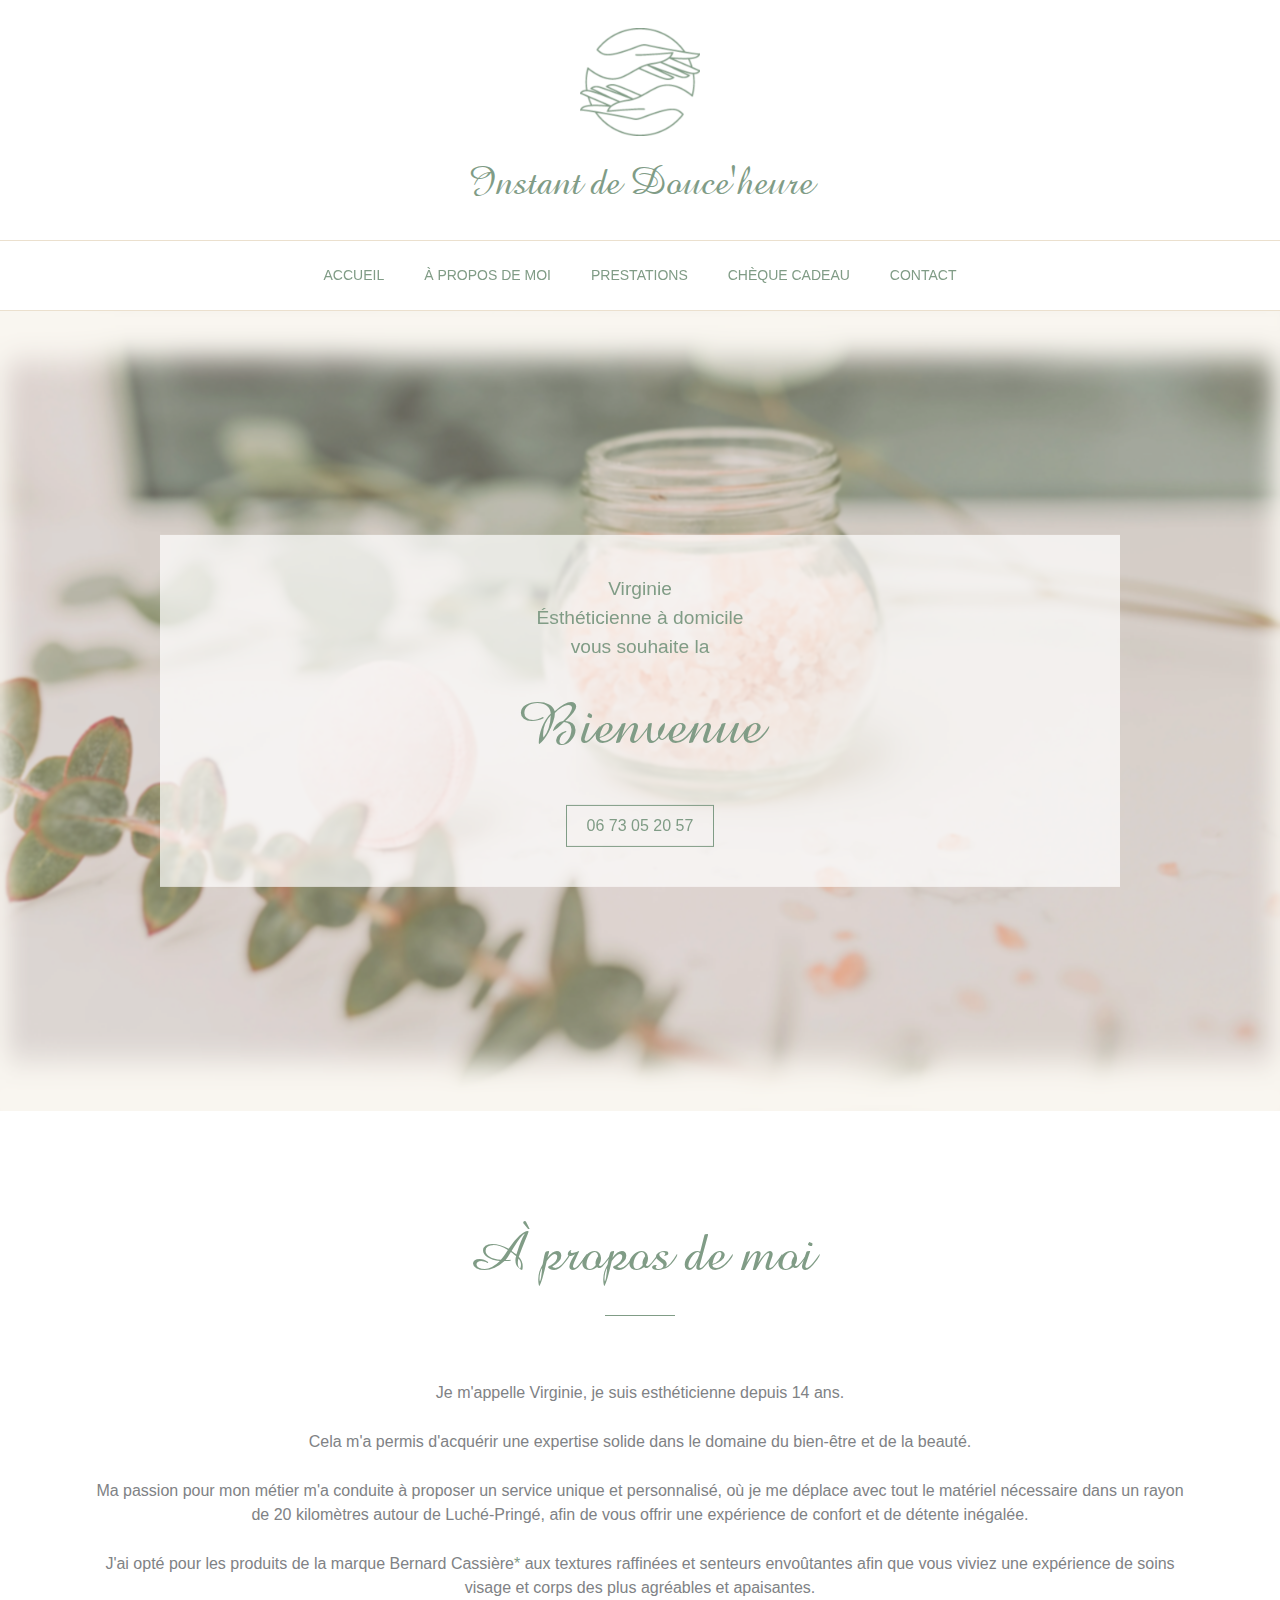
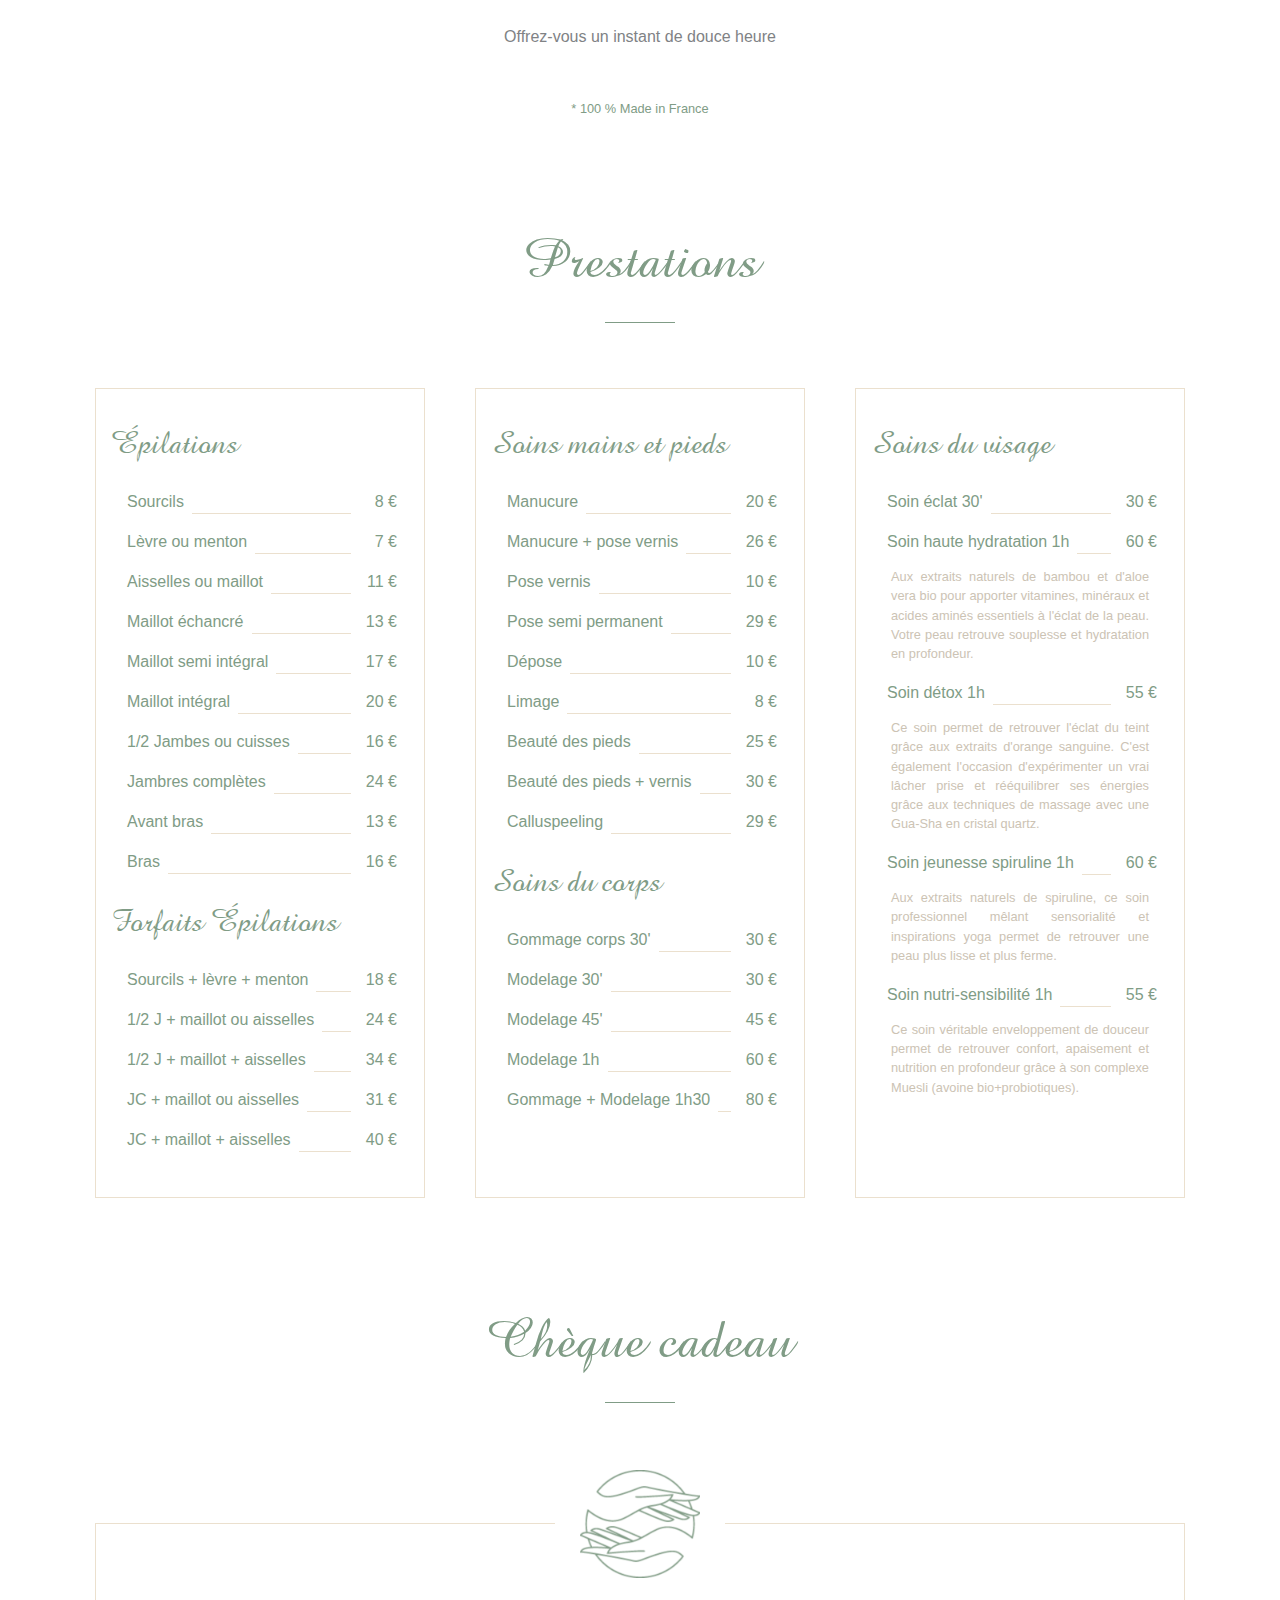
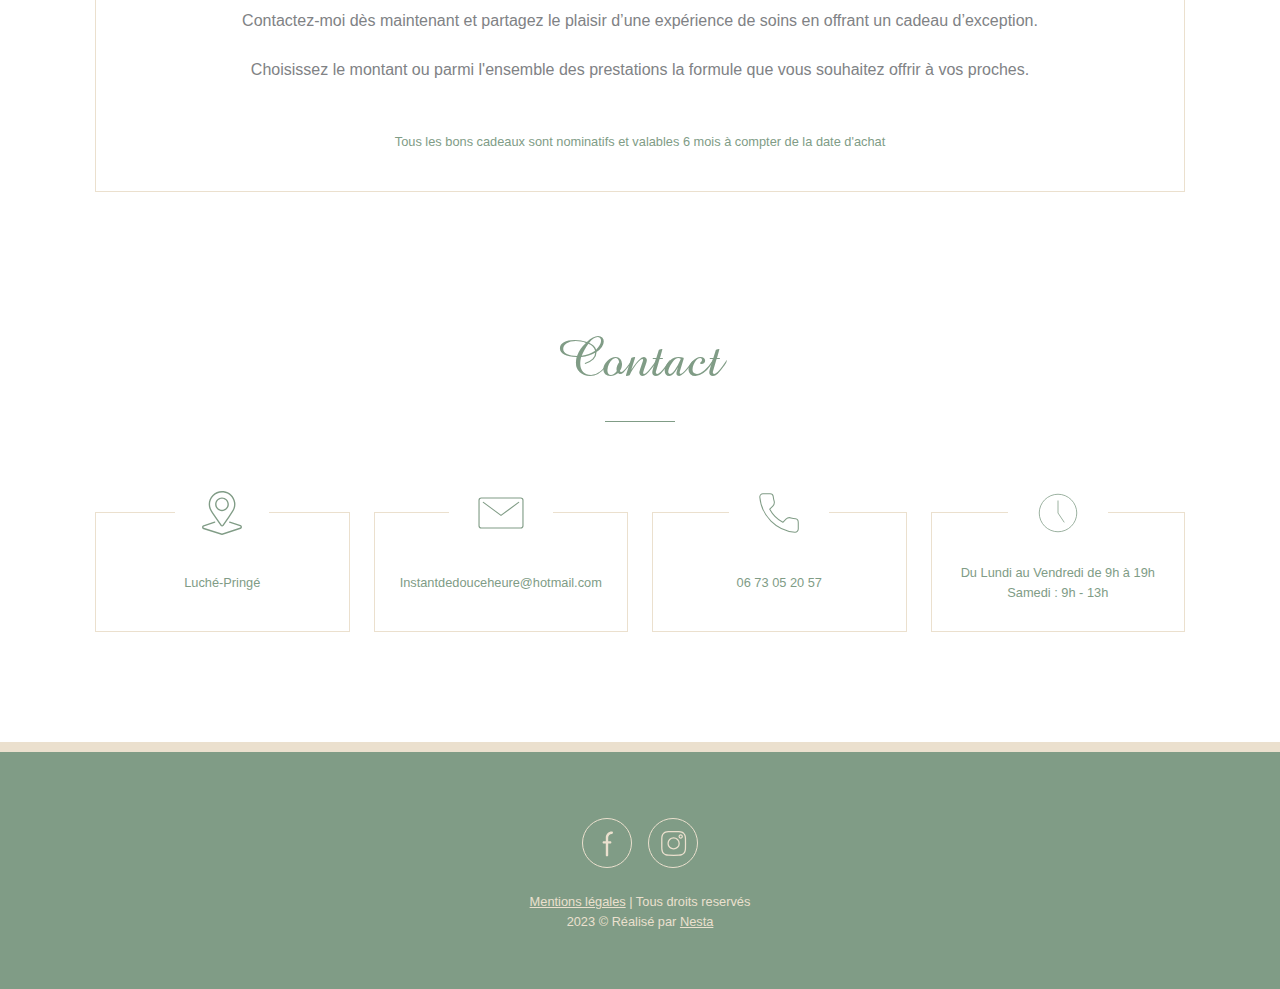
<file: index.html>
<!doctype html>
<html lang="fr">
<head>
  <meta charset="utf-8">
  <meta name="viewport" content="width=device-width, initial-scale=1">
  <meta name="description" content="Instant de douce'heure">
  <meta name="keywords" content="">
  <meta name="author" content="Nesta">
  <meta name="format-detection" content="telephone=no">
  <meta name="google-site-verification" content="yxZb-6p3QC_9Lf16oI0pys5yOH0qYzOq2yL1hfkITis" />
  <meta name="keywords" content="Esthéticienne, Luché-Pringé, Esthéticienne Luché-Pringé, Esthéticienne à domicile Luché-Pringé, Esthéticienne à domicile, Esthéticienne à domicile Sarthe, esthéticienne Sarthe, esthéticienne 72, Beauté à domicile Sarthe, Soins esthétiques domicile Le Mans,Épilation à domicile Sarthe, Manucure à domicile Le Mans, Pédicure domicile Sarthe,Massage à domicile Sarthe,Maquillage à domicile Le Mans, Soin du visage à domicile Sarthe, Épilation cire à domicile Sarthe, Soins du corps à domicile Le Mans,Esthéticienne professionnelle Sarthe,Esthéticienne agréée Le Mans, Tarifs esthéticienne à domicile Sarthe, Réserver esthéticienne domicile Le Mans,Prestations esthéticienne domicile Sarthe, Produits esthétiques naturels Le Mans, Conseils beauté à domicile Sarthe">
  <title>Instant de douce'heure</title>
  <link rel="icon" type="image/png" href="img/icon.ico" />
  <link rel="stylesheet" href="https://maxcdn.bootstrapcdn.com/bootstrap/4.0.0/css/bootstrap.min.css" crossorigin="anonymous">
  <link rel="stylesheet" href="https://cdn.jsdelivr.net/npm/bootstrap@5.0.0-beta2/dist/css/bootstrap.min.css" crossorigin="anonymous">
  <link rel="stylesheet" href="https://fonts.cdnfonts.com/css/montserrat" crossorigin="anonymous">
  <link rel="stylesheet" href="https://cdn.jsdelivr.net/npm/bootstrap@5.0.0-beta2/dist/css/bootstrap.min.css"  crossorigin="anonymous">
  <link rel="stylesheet" href="./css/style.css">
  <script defer async src="https://cdn.jsdelivr.net/npm/bootstrap@5.0.0-beta2/dist/js/bootstrap.bundle.min.js" crossorigin="anonymous"></script>
  <script defer async src="https://cdn.jsdelivr.net/npm/bootstrap@5.0.0-beta2/dist/js/bootstrap.bundle.min.js" crossorigin="anonymous"></script>
  <script defer async src="https://ajax.googleapis.com/ajax/libs/jquery/3.5.1/jquery.min.js"></script>
  <script defer async src="https://cdnjs.cloudflare.com/ajax/libs/popper.js/1.12.9/umd/popper.min.js"></script>
  <script defer async src="https://maxcdn.bootstrapcdn.com/bootstrap/4.0.0/js/bootstrap.min.js"></script>
  <script defer async src="https://web3forms.com/client/script.js" ></script>
  <script defer async src="./js/script.js"></script>
</head>
<body>
  <div class="nav-logo" id="a-home">
    <div class="d-flex flex-column">
      <div class="p-2"><img src="img/logo1.webp" width="120px"  alt="logo-home"></div>
      <div class="p-2 title">Instant de Douce'heure</div>
    </div>
  </div>
  <nav id="navbar_top" class="navbar navbar-expand-lg py-3 bg-light navbar-light w-100">
    <div class="container-fluid">
      <a class="navbar-brand title-mobile" href="#">Instant de Douce'heure</a>
      <button class="navbar-toggler custom-toggler" type="button" data-toggle="collapse" data-target="#navbarNavDropdown" aria-controls="navbarNavDropdown" aria-expanded="false" aria-label="Toggle navigation">
        <span>
          <svg height="30px" width="30px" version="1.1" id="Layer_1" xmlns="http://www.w3.org/2000/svg" xmlns:xlink="http://www.w3.org/1999/xlink" 
          viewBox="0 0 50 50" enable-background="new 0 0 50 50" xml:space="preserve">
          <path class="update-fill" fill="#809C86" d="M8.667,15h30c0.552,0,1-0.447,1-1s-0.448-1-1-1h-30c-0.552,0-1,0.447-1,1S8.114,15,8.667,15z"/>
          <path class="update-fill" fill="#809C86" d="M8.667,37h30c0.552,0,1-0.447,1-1s-0.448-1-1-1h-30c-0.552,0-1,0.447-1,1S8.114,37,8.667,37z"/>
          <path class="update-fill" fill="#809C86" d="M8.667,26h30c0.552,0,1-0.447,1-1s-0.448-1-1-1h-30c-0.552,0-1,0.447-1,1S8.114,26,8.667,26z"/>
        </svg>
      </span>
    </button>
    <div class="collapse navbar-collapse justify-content-center" id="navbarNavDropdown">
      <ul class="navbar-nav mb-2 mb-lg-0">
        <li class="nav-item">
          <a class="nav-link menu-underline pointer" href="#a-home">ACCUEIL</a>
        </li>
        <li class="nav-item">
          <a class="nav-link menu-underline pointer" href="#a-aboutme">À PROPOS DE MOI</a>
        </li>
        <li class="nav-item">
          <a class="nav-link menu-underline pointer" href="#a-prestations">PRESTATIONS</a>
        </li>
        <li class="nav-item">
          <a class="nav-link menu-underline pointer" href="#a-giftcard">CHÈQUE CADEAU</a>
        </li>
        <li class="nav-item">
          <a class="nav-link menu-underline pointer" href="#a-contact">CONTACT</a>
        </li>
      </ul>
    </div>
  </div>
</nav>
<div class="home">
  <div class="home-overlay">
    <div class="home-bloc-description">
      <div class="d-flex flex-column">
        <div class="home-subdescription">Virginie<br>Ésthéticienne à domicile<br>vous souhaite la</div>
        <div class="home-description">Bienvenue</div>
        <div class="home-btn-cta-container"><button class="home-btn-cta" onclick="javascript:callPhoneNumber()">06 73 05 20 57</button></div>
      </div>
    </div>
  </div>
</div>
<span class="anchor"  id="a-aboutme"></span>
<div class="container">
  <div class="row">
    <div class="d-flex flex-column">
      <div class="title-section">À propos de moi</div>
      <div>
        <div class="title-section-underline"></div>
      </div>
    </div>
  </div>
  <div class="row">
    <div class="container-aboutme">
      <div class="sentence-aboutme">
        Je m'appelle Virginie, je suis esthéticienne depuis 14 ans. 
      </div>
      <div class="sentence-aboutme">
        Cela m'a permis d'acquérir une expertise solide dans le domaine du bien-être et de la beauté. 
      </div>
      <div class="sentence-aboutme">
        Ma passion pour mon métier m'a conduite à proposer un service unique et personnalisé, où je me déplace avec tout le matériel nécessaire dans un rayon de 20 kilomètres autour de Luché-Pringé, afin de vous offrir une expérience de confort et de détente inégalée.
      </div>
      <div class="sentence-aboutme">
        J'ai opté pour les produits de la marque Bernard Cassière<span class="notabene">*</span> aux textures raffinées et senteurs envoûtantes afin que vous viviez une expérience de soins visage et corps des plus agréables et apaisantes.
      </div>
      <div class="sentence-aboutme">Offrez-vous un instant de douce heure
      </div>
      <div class="sentence-aboutme-nb notabene">* 100 % Made in France</div>
    </div>
  </div>
</div>
<span class="anchor"  id="a-prestations"></span>
<div class="container container-prestations">
  <div class="row">
    <div class="d-flex flex-column">
      <div class="title-section">Prestations</div>
      <div>
        <div class="title-section-underline"></div>
      </div>
    </div>
  </div>
  <div class="row">
    <div class="col-xl-4 col-lg-12 col-sm-12 col-md-12 container-prestation">
      <div class="d-flex flex-column container-prestation-detail">
        <div class="subtitle-prestation">Épilations</div>
        <div class="p-2">
          <div class="d-flex justify-content-between">
            <div class="name-prestation px-2">Sourcils</div>
            <div class="underline-prestation"></div>
            <div class="price-prestation px-1">8 €</div>
          </div>
        </div>
        <div class="p-2">
          <div class="d-flex justify-content-between">
            <div class="name-prestation px-2">Lèvre ou menton</div>
            <div class="underline-prestation"></div>
            <div class="price-prestation px-1">7 €</div>
          </div>
        </div>
        <div class="p-2">
          <div class="d-flex justify-content-between">
            <div class="name-prestation px-2">Aisselles ou maillot</div>
            <div class="underline-prestation"></div>
            <div class="price-prestation px-1">11 €</div>
          </div>
        </div>
        <div class="p-2">
          <div class="d-flex justify-content-between">
            <div class="name-prestation px-2">Maillot échancré</div>
            <div class="underline-prestation"></div>
            <div class="price-prestation px-1">13 €</div>
          </div>
        </div>
        <div class="p-2">
          <div class="d-flex justify-content-between">
            <div class="name-prestation px-2">Maillot semi intégral</div>
            <div class="underline-prestation"></div>
            <div class="price-prestation px-1">17 €</div>
          </div>
        </div>
        <div class="p-2">
          <div class="d-flex justify-content-between">
            <div class="name-prestation px-2">Maillot intégral</div>
            <div class="underline-prestation"></div>
            <div class="price-prestation px-1">20 €</div>
          </div>
        </div>
        <div class="p-2">
          <div class="d-flex justify-content-between">
            <div class="name-prestation px-2">1/2 Jambes ou cuisses</div>
            <div class="underline-prestation"></div>
            <div class="price-prestation px-1">16 €</div>
          </div>
        </div>
        <div class="p-2">
          <div class="d-flex justify-content-between">
            <div class="name-prestation px-2">Jambres complètes</div>
            <div class="underline-prestation"></div>
            <div class="price-prestation px-1">24 €</div>
          </div>
        </div>
        <div class="p-2">
          <div class="d-flex justify-content-between">
            <div class="name-prestation px-2">Avant bras</div>
            <div class="underline-prestation"></div>
            <div class="price-prestation px-1">13 €</div>
          </div>
        </div>
        <div class="p-2">
          <div class="d-flex justify-content-between">
            <div class="name-prestation px-2">Bras</div>
            <div class="underline-prestation"></div>
            <div class="price-prestation px-1">16 €</div>
          </div>
        </div>
        <div class="subtitle-prestation">Forfaits Épilations</div>
        <div class="p-2">
          <div class="d-flex justify-content-between">
            <div class="name-prestation px-2">Sourcils + lèvre + menton</div>
            <div class="underline-prestation"></div>
            <div class="price-prestation px-1">18 €</div>
          </div>
        </div>
        <div class="p-2">
          <div class="d-flex justify-content-between">
            <div class="name-prestation px-2">1/2 J + maillot ou aisselles</div>
            <div class="underline-prestation"></div>
            <div class="price-prestation px-1">24 €</div>
          </div>
        </div>
        <div class="p-2">
          <div class="d-flex justify-content-between">
            <div class="name-prestation px-2">1/2 J + maillot + aisselles</div>
            <div class="underline-prestation"></div>
            <div class="price-prestation px-1">34 €</div>
          </div>
        </div>
        <div class="p-2">
          <div class="d-flex justify-content-between">
            <div class="name-prestation px-2">JC + maillot ou aisselles</div>
            <div class="underline-prestation"></div>
            <div class="price-prestation px-1">31 €</div>
          </div>
        </div>
        <div class="p-2">
          <div class="d-flex justify-content-between">
            <div class="name-prestation px-2">JC + maillot + aisselles</div>
            <div class="underline-prestation"></div>
            <div class="price-prestation px-1">40 €</div>
          </div>
        </div>
      </div>
    </div>
    <div class="col-xl-4 col-lg-12 col-sm-12 col-md-12 container-prestation">
      <div class="d-flex flex-column container-prestation-detail">
        <div class="subtitle-prestation">Soins mains et pieds</div>
        <div class="p-2">
          <div class="d-flex justify-content-between">
            <div class="name-prestation px-2">Manucure</div>
            <div class="underline-prestation"></div>
            <div class="price-prestation px-1">20 €</div>
          </div>
        </div>
        <div class="p-2">
          <div class="d-flex justify-content-between">
            <div class="name-prestation px-2">Manucure + pose vernis</div>
            <div class="underline-prestation"></div>
            <div class="price-prestation px-1">26 €</div>
          </div>
        </div>
        <div class="p-2">
          <div class="d-flex justify-content-between">
            <div class="name-prestation px-2">Pose vernis</div>
            <div class="underline-prestation"></div>
            <div class="price-prestation px-1">10 €</div>
          </div>
        </div>
        <div class="p-2">
          <div class="d-flex justify-content-between">
            <div class="name-prestation px-2">Pose semi permanent</div>
            <div class="underline-prestation"></div>
            <div class="price-prestation px-1">29 €</div>
          </div>
        </div>
        <div class="p-2">
          <div class="d-flex justify-content-between">
            <div class="name-prestation px-2">Dépose</div>
            <div class="underline-prestation"></div>
            <div class="price-prestation px-1">10 €</div>
          </div>
        </div>
        <div class="p-2">
          <div class="d-flex justify-content-between">
            <div class="name-prestation px-2">Limage</div>
            <div class="underline-prestation"></div>
            <div class="price-prestation px-1">8 €</div>
          </div>
        </div>
        <div class="p-2">
          <div class="d-flex justify-content-between">
            <div class="name-prestation px-2">Beauté des pieds</div>
            <div class="underline-prestation"></div>
            <div class="price-prestation px-1">25 €</div>
          </div>
        </div>
        <div class="p-2">
          <div class="d-flex justify-content-between">
            <div class="name-prestation px-2">Beauté des pieds + vernis</div>
            <div class="underline-prestation"></div>
            <div class="price-prestation px-1">30 €</div>
          </div>
        </div>
        <div class="p-2">
          <div class="d-flex justify-content-between">
            <div class="name-prestation px-2">Calluspeeling</div>
            <div class="underline-prestation"></div>
            <div class="price-prestation px-1">29 €</div>
          </div>
        </div>
        <div class="subtitle-prestation">Soins du corps</div>
        <div class="p-2">
          <div class="d-flex justify-content-between">
            <div class="name-prestation px-2">Gommage corps 30'</div>
            <div class="underline-prestation"></div>
            <div class="price-prestation px-1">30 €</div>
          </div>
        </div>
        <div class="p-2">
          <div class="d-flex justify-content-between">
            <div class="name-prestation px-2">Modelage 30'</div>
            <div class="underline-prestation"></div>
            <div class="price-prestation px-1">30 €</div>
          </div>
        </div>
        <div class="p-2">
          <div class="d-flex justify-content-between">
            <div class="name-prestation px-2">Modelage 45'</div>
            <div class="underline-prestation"></div>
            <div class="price-prestation px-1">45 €</div>
          </div>
        </div>
        <div class="p-2">
          <div class="d-flex justify-content-between">
            <div class="name-prestation px-2">Modelage 1h</div>
            <div class="underline-prestation"></div>
            <div class="price-prestation px-1">60 €</div>
          </div>
        </div>
        <div class="p-2">
          <div class="d-flex justify-content-between">
            <div class="name-prestation px-2">Gommage + Modelage 1h30</div>
            <div class="underline-prestation"></div>
            <div class="price-prestation px-1">80 €</div>
          </div>
        </div>
      </div>
    </div>
    <div class="col-xl-4 col-lg-12 col-sm-12 col-md-12 container-prestation">
      <div class="d-flex flex-column container-prestation-detail">
        <div class="subtitle-prestation">Soins du visage</div>
        <div class="p-2">
          <div class="d-flex justify-content-between">
            <div class="name-prestation px-2">Soin éclat 30'</div>
            <div class="underline-prestation"></div>
            <div class="price-prestation px-1">30 €</div>
          </div>
        </div>
        <div class="p-2">
          <div class="d-flex justify-content-between">
            <div class="name-prestation px-2">Soin haute hydratation 1h</div>
            <div class="underline-prestation"></div>
            <div class="price-prestation px-1">60 €</div>
          </div>
        </div>
        <div class="detail-prestation">
          Aux extraits naturels de bambou et d'aloe vera bio pour apporter vitamines, minéraux et acides aminés essentiels à l'éclat de la peau. Votre peau retrouve souplesse et hydratation en profondeur.
        </div>
        <div class="p-2">
          <div class="d-flex justify-content-between">
            <div class="name-prestation px-2">Soin détox 1h</div>
            <div class="underline-prestation"></div>
            <div class="price-prestation px-1">55 €</div>
          </div>
        </div>
        <div class="detail-prestation">
          Ce soin permet de retrouver l'éclat du teint grâce aux extraits d'orange sanguine. C'est également l'occasion d'expérimenter un vrai lâcher prise et rééquilibrer ses énergies grâce aux techniques de massage avec une Gua-Sha en cristal quartz.
        </div>
        <div class="p-2">
          <div class="d-flex justify-content-between">
            <div class="name-prestation px-2">Soin jeunesse spiruline 1h</div>
            <div class="underline-prestation"></div>
            <div class="price-prestation px-1">60 €</div>
          </div>
        </div>
        <div class="detail-prestation">
          Aux extraits naturels de spiruline, ce soin professionnel mêlant sensorialité et inspirations yoga permet de retrouver une peau plus lisse et plus ferme.
        </div>
        <div class="p-2">
          <div class="d-flex justify-content-between">
            <div class="name-prestation px-2">Soin nutri-sensibilité 1h</div>
            <div class="underline-prestation"></div>
            <div class="price-prestation px-1">55 €</div>
          </div>
        </div>
        <div class="detail-prestation">
          Ce soin véritable enveloppement de douceur permet de retrouver confort, apaisement et nutrition en profondeur grâce à son complexe Muesli (avoine bio+probiotiques).        
        </div>
      </div>
    </div>
  </div>
</div>
<span class="anchor" id="a-giftcard"></span>
<div class="container">
  <div class="row">
    <div class="d-flex flex-column">
      <div class="title-section">Chèque cadeau</div>
      <div>
        <div class="title-section-underline"></div>
      </div>
    </div>
  </div>
  <div class="row">
    <div class="container-giftcard">
      <div class="giftcard-container-description ">
        <div class="giftcard-img">
          <img src="img/logo1.png" width="120px" alt="logo-giftcard">
        </div>
        <div class="sentence-giftcard">
          Contactez-moi dès maintenant et partagez le plaisir d’une expérience de soins en offrant un cadeau d’exception.
        </div>
        <div class="sentence-giftcard">
          Choisissez le montant ou parmi l'ensemble des prestations la formule que vous souhaitez offrir à vos proches.
        </div>
        <div class="sentence-giftcard-nb">
          Tous les bons cadeaux sont nominatifs et valables 6 mois à compter de la date d'achat
        </div>
      </div>
    </div>
  </div>
</div>
<span class="anchor" id="a-contact"></span>
<div class="container">
  <div class="row">
    <div class="d-flex flex-column">
      <div class="title-section">Contact</div>
      <div>
        <div class="title-section-underline"></div>
      </div>
    </div>
  </div>
  <div class="row container-contact">
    <div class="col-xl-3 col-lg-12 col-sm-12 col-md-12">
      <div class="contact-container-description">
        <div class="contact-img">
          <img src="img/icon-map.svg" height="44px"  alt="icon-map">
        </div>
        <div class="sentence-giftcard">     
          Luché-Pringé
        </div>
      </div>
    </div>
    <div class="col-xl-3 col-lg-12 col-sm-12 col-md-12">
      <div class="contact-container-description">
        <div class="contact-img">
          <img src="img/icon-mail.svg" height="54px" alt="icon-mail">
        </div>
        <div class="sentence-giftcard">
          Instantdedouceheure@hotmail.com
        </div>
      </div>
    </div>
    <div class="col-xl-3 col-lg-12 col-sm-12 col-md-12 pointer">
      <div class="contact-container-description" onclick="javascript:callPhoneNumber()">
        <div class="contact-img">
          <img src="img/icon-tel.svg" height="50px" alt="icon-tel">
        </div>
        <div class="sentence-giftcard">
          06 73 05 20 57
        </div>
      </div>
    </div>
    <div class="col-xl-3 col-lg-12 col-sm-12 col-md-12">
      <div class="contact-container-description-horraires">
        <div class="contact-img">
          <img src="img/icon-time.svg" height="50px" alt="icon-time">
        </div>
        <div class="sentence-giftcard">
          Du Lundi au Vendredi de 9h à 19h<br>
          Samedi : 9h - 13h
        </div>
      </div>
    </div>
  </div>
</div>
<footer>
  <div class="bloc-separate"></div>
  <div class="container-footer">
    <div class="d-flex flex-column">
      <div class="p-2">    
        <div class="d-flex justify-content-center">
          <div class="p-2">
            <a href="https://www.facebook.com/profile.php?id=100094135332967">
              <div class="footer-img-social">
                <img src="img/icon-fb.svg" height="40px" alt="icon-fb">
              </div>
            </a>
          </div>
          <div class="p-2">
            <a href="https://www.instagram.com/instant_de_douceheure/">
              <div class="footer-img-social">
                <img src="img/icon-insta.svg" height="30px" alt="icon-insta">
              </div>
            </a>
          </div>
        </div>
      </div>
      <div class="p-2 footer-mentions">
        <a href="mentionslegales.html">
          <u>Mentions légales</u>
      </a>  | Tous droits reservés <br>2023 © Réalisé par <u><a href="https://linktr.ee/nesta_">Nesta</a></u>
      </div>
    </div>
  </div>
</footer>
</body>
</html>
</file>
<file: css/style.css>
@font-face {
  font-family: font-title;
  src: url(../fonts/amazone_bt.ttf);
  font-display: swap;
}

:root {
  --green: #809C86;
  --white: #FFFFFF;
  --black: #000000;
  --gray : #808285;
  --beige: #EBE0CE;
  --beige-fonce : #CCC3B4;
}

html {
  --scroll-behavior: smooth;
  scroll-behavior: smooth;
}

body{
  font-family: 'montserrat', sans-serif;
}

.hidden{
  display: none;
}

a{
  text-decoration: none!important;
  color: inherit!important; 
}

.pointer:hover{
  cursor:pointer;
}

.bloc-separate{
  background-color: var(--beige);
  height: 10px;
}

/*****************************************************/
/* TITLES */
/*****************************************************/

.title{
  color: var(--green);
  font-size: 2.5em;
  padding-bottom: 20px;
  text-align: center;
  font-family: font-title;
}

.title-mobile{
  color: var(--green);
  font-family: font-title;
  font-size: 1.7em;
}

.title-section{
  color: var(--green);
  font-size: 3.5em;
  padding-top: 100px;
  margin-bottom: 15px;
  text-align: center;
  font-family: font-title;
}

.title-section-underline{
  width: 70px;
  border-bottom: 1px solid var(--green);
  margin : 0 auto;
  padding-bottom: 5px;
  margin-bottom: 40px;
}


/*****************************************************/
/* HOME */
/*****************************************************/

.home{
  height: 800px;
  width: 100%;
  background-size: cover;
  background-position: center center;
  background-image: url("../img/home.webp");
  text-align: center;
  position: relative;
  box-shadow: inset 0px 50px 30px var(--white), inset 0px -50px 30px var(--white);
}

.home-overlay{
  width: 100%;
  height: 800px;
  background-color: rgba(235, 224, 206, 0.3); 
  position: absolute;
  display: flex;
  justify-content: center;
  backdrop-filter: blur(1px);
}

.home-bloc-description{
  font-weight: lighter;
  width: 75%;
  border : 0px solid var(--green);
  background-color: rgba(255,255,255,.7);
  padding: 20px;
  padding-top: 40px;
  padding-bottom: 40px;
  margin: 0 auto!important;
  position: absolute;
  top: 50%;
  transform: translateY(-50%);
}

.home-description{
  color : var(--green);
  font-weight: lighter;
  font-size: 3.7em;
  font-family: font-title;
  padding-top: 20px;
  padding-bottom: 35px;
}

.home-subdescription{
  color : var(--green);
  font-size: 1.2em;
  font-weight: 300;
  font-family: 'montserrat', sans-serif;
}


.home-btn-cta{
  border : 1px solid var(--green);
  color : var(--green);
  padding: 8px 20px;
  background-color: transparent;
}

.home-btn-cta:hover{
  background-color: var(--green);
  color : var(--white);
}


/*****************************************************/
/* PRESTATIONS */
/*****************************************************/

.container-prestation{
  color: var(--green);
  margin-top: 25px;
  padding-left: 25px;
  padding-right: 25px;
}

.container-prestation-detail{
  padding: 15px;
  border : 1px solid var(--beige);
  min-height: 810px;
}

.subtitle-prestation{
  font-size: 2em;
  font-family: font-title;
  padding-top: 15px;
  padding-bottom: 15px;
}

.name-prestation{
  white-space: nowrap;
}

.underline-prestation{
  width: 100%;
  border-bottom: 1px solid var(--beige);
}

.price-prestation{
  text-align: right;
  min-width: 50px;
}

.detail-prestation{
  color : var(--beige-fonce);
  padding-left: 20px;
  padding-right: 20px;
  padding-top: 5px;
  padding-bottom: 10px;
  font-size: 0.8em;
  text-align: justify;
}

/*****************************************************/
/* ABOUT ME */
/*****************************************************/


.container-aboutme{
  text-align: center;
  color : var(--gray);
  padding-left : 25px;
  padding-right : 25px;
  
}

.sentence-aboutme{
  margin-top: 25px;
}

.sentence-aboutme-nb{
  font-size: 0.8em;
  margin-top: 50px;
}

.notabene{
  color : var(--green)
}


/*****************************************************/
/* GIFT CARD */
/*****************************************************/


.container-giftcard{
  width: 100%;
  padding: 25px;
  padding-top: 80px;
  text-align: center;
  color: var(--gray);
}

.giftcard-container-description {
  position: relative;
  width: 100%; 
  height: auto; 
  border : 1px solid var(--beige);
  padding-left: 25px;
  padding-right: 25px;
  padding-bottom: 40px;
  padding-top: 60px;
}


.giftcard-img {
  position: absolute;
  top: 0; 
  left: 50%; 
  transform: translate(-50%, -50%); 
  width: auto; 
  height: auto; 
  background-color: var(--white);
  padding: 25px;
}


.sentence-giftcard{
  margin-top: 25px;
}

.sentence-giftcard-nb{
  font-size: 0.8em;
  margin-top: 50px;
  color : var(--green)
}


/*****************************************************/
/* CONTACT */
/*****************************************************/

.container-contact{
  text-align: center;
  padding-left : 13px;
  padding-right : 13px;
  padding-top : 50px;
  padding-bottom : 50px;
  color: var(--green);
}

.contact-container-description {
  position: relative;
  width: 100%; 
  min-height: 120px; 
  border : 1px solid var(--beige);
  padding : 25px;
  padding-top : 35px;
  margin-bottom: 60px;
  font-size: 0.8em;
}

.contact-container-description-horraires {
  position: relative;
  width: 100%; 
  min-height: 120px; 
  border : 1px solid var(--beige);
  padding : 25px;
  margin-bottom: 60px;
  font-size: 0.8em;
}


.contact-img {
  position: absolute;
  top: 0; 
  left: 50%; 
  transform: translate(-50%, -50%); 
  width: auto; 
  height: auto; 
  background-color: var(--white);
  padding: 25px;
}

/*****************************************************/
/* FOOTER */
/*****************************************************/

.container-footer{
  width: 100%; 
  text-align : center; 
  padding : 50px; 
  background-color: var(--green);
  color : var(--beige);
}

.footer-img-social{
  border : 1px solid var(--beige);
  line-height: 48px;
  text-align: center;
  vertical-align: middle;
  border-radius: 50px;
  height: 50px;
  width: 50px;
}

.footer-mentions{
  font-size: 0.8em;
}

/*****************************************************/
/* NAV */
/*****************************************************/

.nav-logo{
  text-align: center;
  background-color: var(--white)!important;
  padding: 20px;
  border-bottom: solid 1px var(--beige);
}

.img-logo{
  border-radius: 100%;
  background-color: var(--beige); 
}

.navbar {
  background-color: rgba(255,255,255,.7)!important;
  /*box-shadow: 0 3px 6px 0 rgba(128,156,134,.2);*/
  z-index: 99;
  position : sticky;
  top: 0;
  color : var(--green);
  backdrop-filter: blur(4px);
  -webkit-backdrop-filter: blur(4px);
  border-bottom: solid 1px var(--beige);
}

.fixed-top {
  top: -40px;
  transform: translateY(40px);
  transition: transform .3s;
}

.navbar-nav .nav-link {
  text-align: center!important;
  padding-left: 20px!important;
  padding-right: 20px!important;
  font-weight: 300;
  font-size: 14px;
}

.nav-link:hover {
  color : var(--beige-fonce)!important;
}

.navbar-light .navbar-toggler {
  border : 0px!important;
}

.custom-toggler .navbar-toggler-icon {
  background-image: url("data:image/svg+xml;charset=utf8,%3Csvg viewBox='0 0 32 32' xmlns='http://www.w3.org/2000/svg'%3E%3Cpath stroke='rgb(128,156,134)' stroke-width='2' stroke-linecap='round' stroke-miterlimit='10' d='M4 8h24M4 16h24M4 24h24'/%3E%3C/svg%3E");
}

.custom-toggler.navbar-toggler {
  border-color: var(--green)
} 

.menu-underline {
  position: relative;
}

.menu-underline:before {
  content: "";
  position: absolute;
  display: block;
  width:  100%;
  height: 1px;
  bottom: 0;
  left: 0;
  background-color: var(--beige-fonce);;
  transform: scaleX(0);
  transition: transform 0.3s ease;
}

.menu-underline:hover::before {
  transform: scaleX(1);
}

/*****************************************************/
/* RESPONSIVE */
/*****************************************************/

@media (max-width: 991px) {
  .navbar-brand{
    display: initial;
  }
  .navbar-nav .nav-link {
    padding: 15px!important;
  }
  .title{
    display: none;
  }
  .anchor{
    display: block;
    height: 270px; /*same height as header*/
    margin-top: -270px; /*same height as header*/
    visibility: hidden;
  }
}

@media (min-width: 991px) {
  .navbar-brand{
    display: none;
  }
}
</file>
